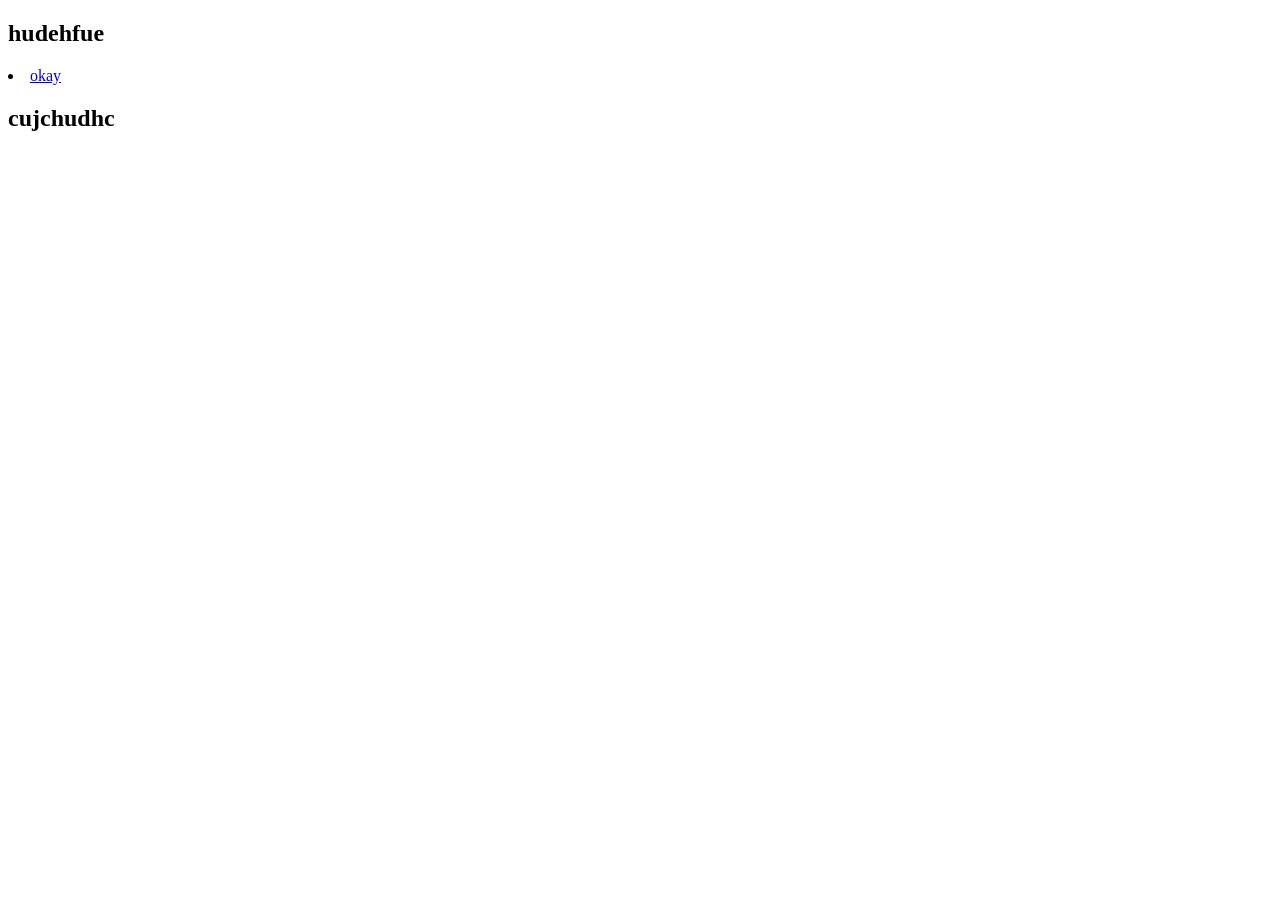
<file: index.html>
<!DOCTYPE html>
<html lang="en">
<head>
  <meta charset="UTF-8">
  <meta name="viewport" content="width=device-width, initial-scale=1.0">
  <title>Document</title>
</head>
<body>
  <h2>hudehfue</h2>
          <li><a href="ok.html">okay</a></li>
<h2>cujchudhc</h2>
</body>
</html>
</file>
